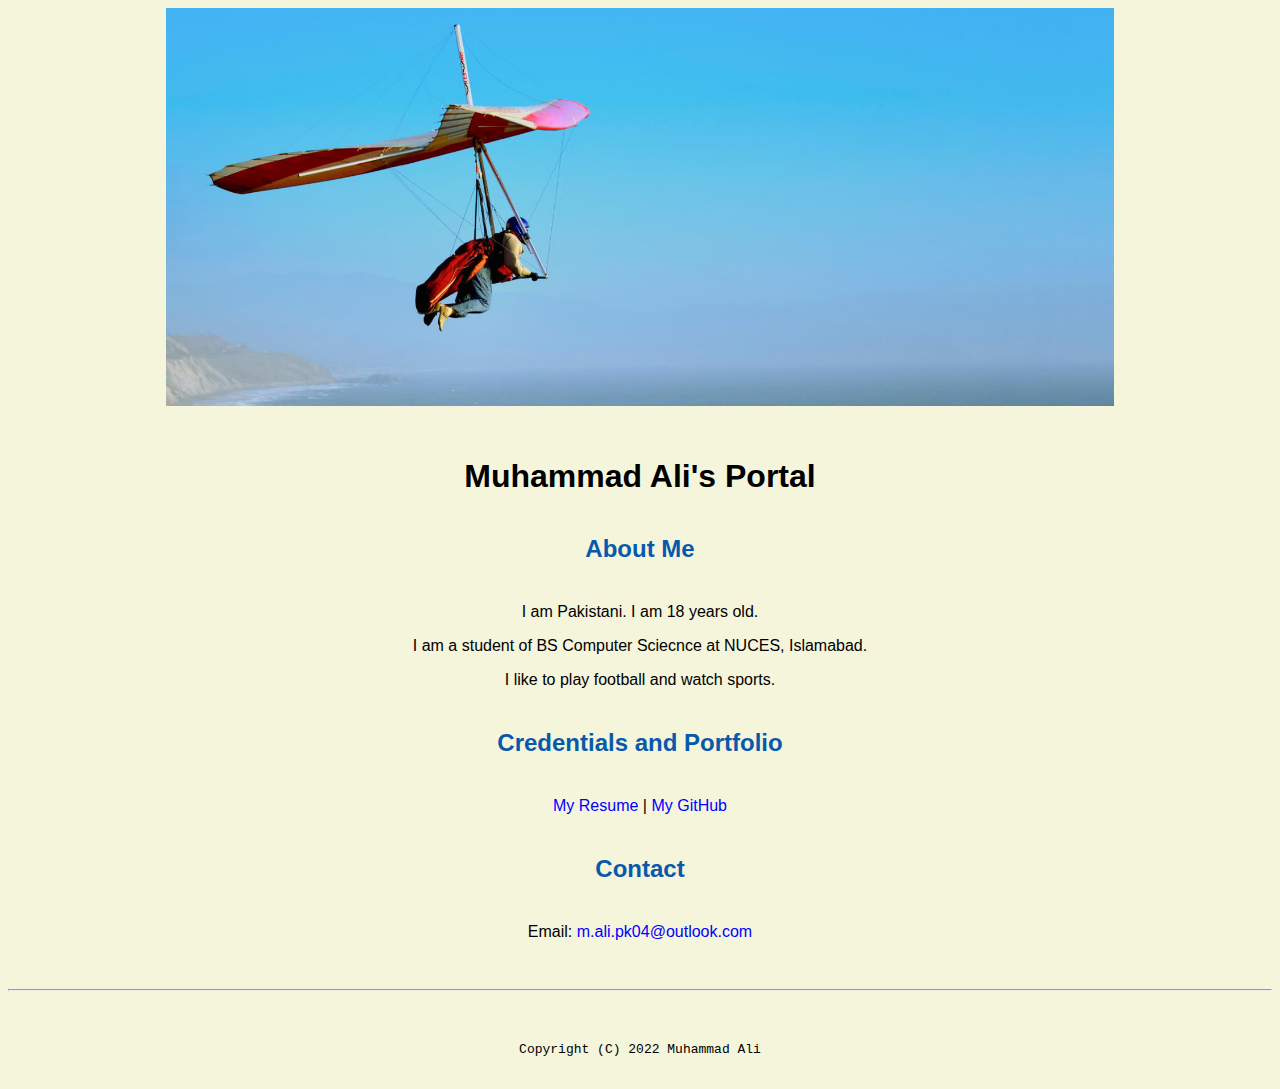
<file: index.html>
<!doctype html>

<!-- this is a comment for human! -->

<html lang="en">

<header>
  <!-- change the name to yours! -->
  <title>Muhammad Ali's Portal</title>
  <!-- link to the master cascading stylesheet -->
  <link rel="stylesheet" href="css/master.css">
  <link rel="FaviconIcon" href="favicon.ico" type="image/x-icon">
  <link rel="shortcut icon" href="favicon.ico" type="image/x-icon">
  <meta name="viewport" content="width=device-width, initial-scale=1, shrink-to-fit=no">
  <meta name="name" content="Muhammad Ali's Portal">
  <!-- remove the following line after you are happy with your Website
       so that search engines will index it! -->

</header>

<body>
  <!-- add the banner image here -->
  <img class="hero" src="images/banner.jpg" width="75%" alt="banner">

  <!-- add the name for the website -->
  <h1>Muhammad Ali's Portal</h1>

  <!-- add a section called "About Me" -->
  <h2>About Me</h2>

  <!-- add a few paragraph lines to describe you -->
  <p>I am Pakistani. I am 18 years old.</p> <!-- where do you live? -->
  <p>I am a student of BS Computer Sciecnce at NUCES, Islamabad.</p> <!-- Where studying/studied? -->
  <p>I like to play football and watch sports.</p> <!-- current job or current school year? -->

  <!-- add a section called "Credentials and Portofolio -->
  <h2>Credentials and Portfolio</h2>

  <!-- add two hyperlinks to resume page and github page separated by a vertical line -->
  <p><a href="resume.html">My Resume</a> | <a href="https://github.com/aliwhaa" target="_blank">My GitHub</a></p>

  <h2>Contact</h2>

  <!-- add a link to let visitor to send you an email easily! -->
  <p>Email: <a href="mailto:m.ali.pk04@outlook.com" target="_blank">m.ali.pk04@outlook.com</a></p>

  <!-- don't post physical address, personal phone number or other personal information on the web! -->
</body>

<footer>
  <hr>
  <!-- change the name to yours! -->
  <code>Copyright (C) 2022 Muhammad Ali</code>
</footer>

</html>
</file>
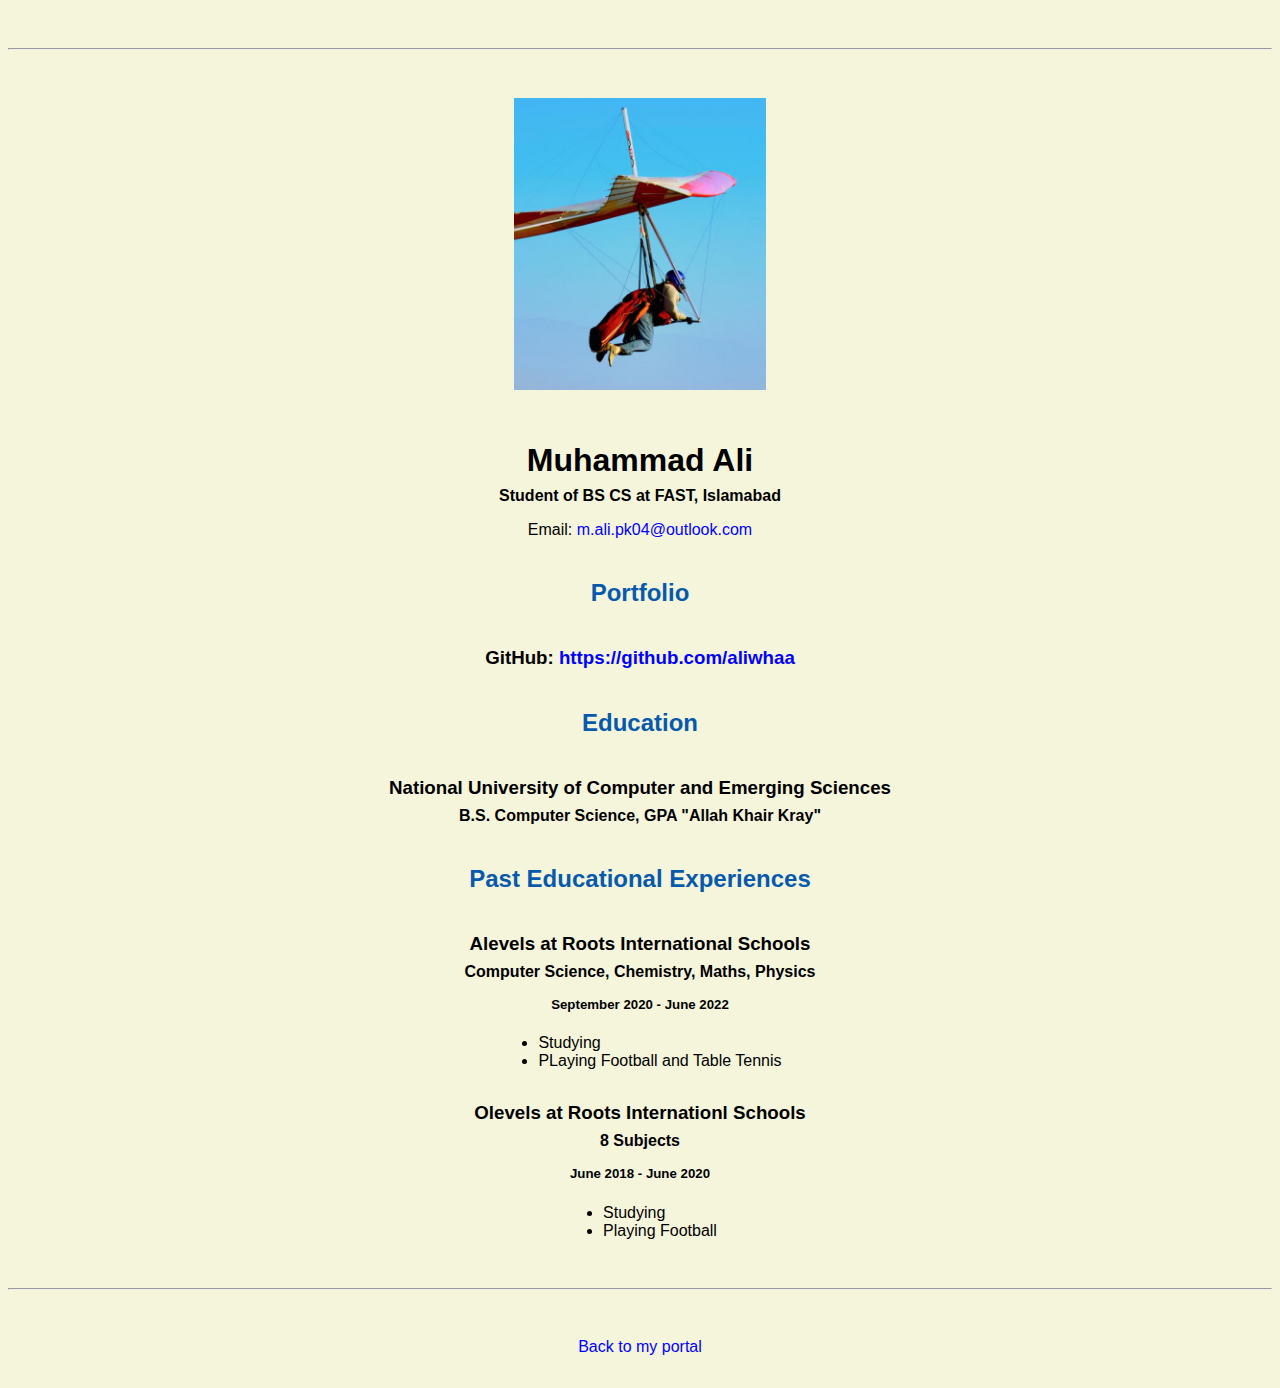
<file: resume.html>
<!doctype html>

<!-- this is a comment for human! -->

<html lang="en">

  <header>
    <title>Muhammad Ali's Resume</title>
    <link rel="stylesheet" href="css/master.css">
    <link rel="FaviconIcon" href="favicon.ico" type="image/x-icon">
    <link rel="shortcut icon" href="favicon.ico" type="image/x-icon">
    <meta name="viewport" content="width=device-width, initial-scale=1, shrink-to-fit=no">
    <meta name="name" content="Muhammad Ali's Resume">
    <!-- remove the following line after you are happy with your Website
         so that search engines will index it! -->
  
  </header>

  <body>
    <hr>

    <img src="images/headshot.jpg" alt="Muhammad Ali's headshot" width="20%">

    <h1>Muhammad Ali</h1>
    <h4>Student of BS CS at FAST, Islamabad</h4>

    <p>Email: <a href="mailto:m.ali.pk04@outlook.com" target="_blank">m.ali.pk04@outlook.com</a></p>
    <!-- don't post physical address, personal phone number or other personal information on the web! -->

    <h2>Portfolio</h2>
      <h3>GitHub: <a href="https://github.com/aliwhaa" target="_blank">https://github.com/aliwhaa</a></h3>

    <h2>Education</h2>

    <h3>National University of Computer and Emerging Sciences</h3>
    <h4>B.S. Computer Science, GPA "Allah Khair Kray"</h4>

    <h2>Past Educational Experiences</h2>

    <h3>Alevels at Roots International Schools</h3>
    <h4>Computer Science, Chemistry, Maths, Physics</h4>
    <h5>September 2020 - June 2022</h5>
      <ul>
        <li>Studying </li>
        <li>PLaying Football and Table Tennis</li>
      </ul>

    <h3>Olevels at Roots Internationl Schools</h3>
    <h4>8 Subjects</h4>
    <h5>June 2018 - June 2020</h5>
      <ul>
        <li>Studying</li>
        <li>Playing Football</li>
      </ul>
  </body>

  <footer>
  <hr>
  <p><a href="index.html">Back to my portal</a><p>
  </footer>

</html>
</file>
<file: css/master.css>
/* Cascading stylesheet for the website */

/* Text inside these asterisks and slashes are comments for human */

  a {
    color: blue; /* set the text color to blue here */
    text-decoration: none; /* This means we do not want hyperlinks to be underlined */
  }

  a:hover {
    color: red; /* set the text color to red here */
    text-decoration: none; /* This means we do not want hyperlinks to be underlined */
  }

  body {
    background-color: beige; /* set the background color here */
    color: black; /* set the text color to black here */
    font-family: Arial, Helvetica, sans-serif;  /* set the font here */
    text-align: center; /* set the text alignment here */
   }

  footer {
    margin-top: 2rem;
    margin-bottom: 2rem;
  }

  h1 {
    margin-bottom: 0.5rem;
    margin-top: 3rem;
   }

  h2 {
    color: #075AAB; /* set the text color of to #075AAB here */
    /* set both the bottom margin and top margin to 2.5rem here */
    margin-bottom: 2.5rem;
    margin-top: 2.5rem;
   }

  h3 {
    margin-bottom: 0;
    margin-top: 2rem;
  }

  h4 {
    margin-bottom: 1rem;
    margin-top: 0.5rem;
  }

  h5 {
    margin-top: 0.5rem;
  }

  hr {
    margin-bottom: 3rem;
    margin-top: 3rem;
  }

  /* this controls how the bullet points in the resume page looks */
  ul {
    display: table;
    margin: 0 auto;
    text-align: left;
  }
</file>
